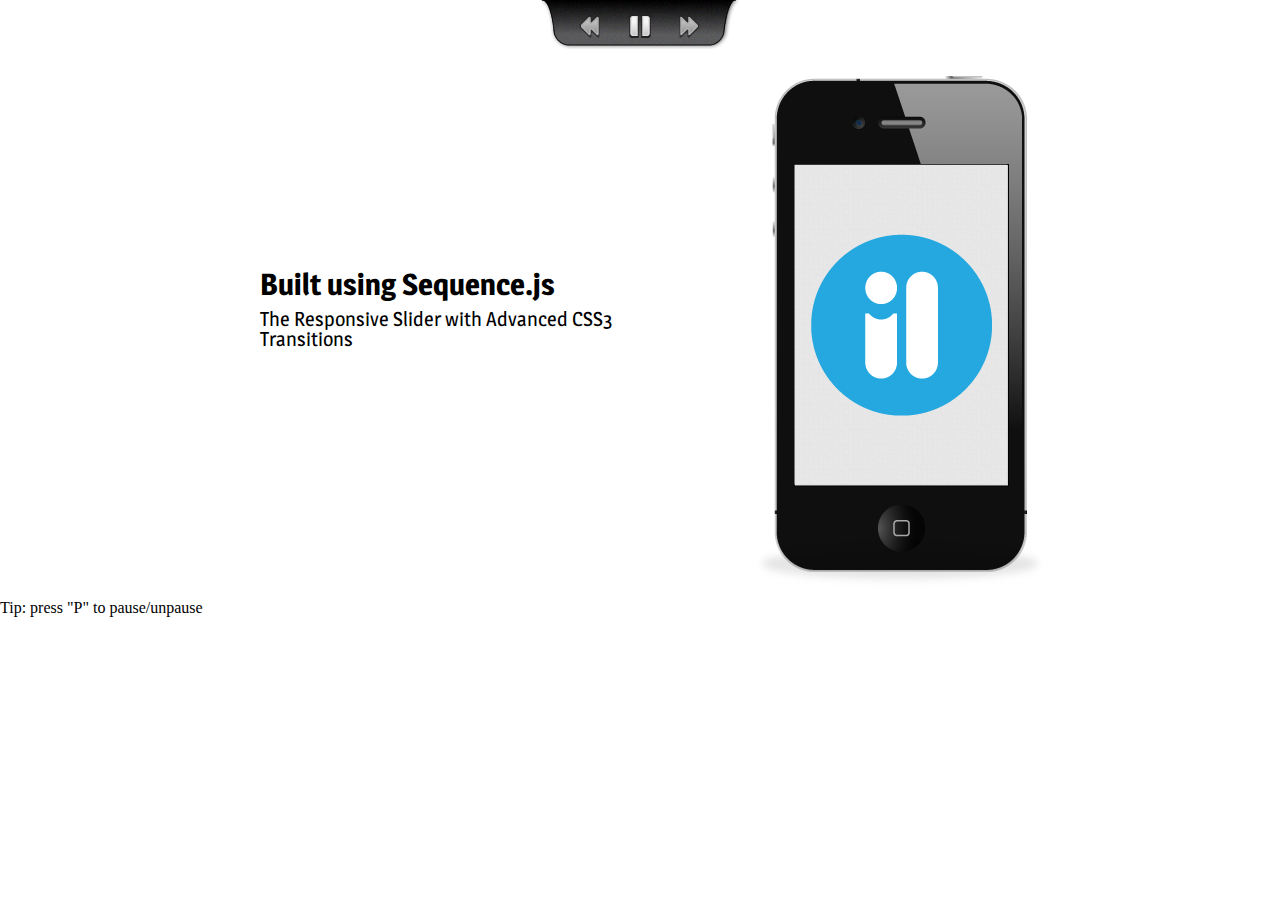
<file: student_leave_management_system/assets/css/seq-slider/apple-style/apple-style/index.html>
<!DOCTYPE html>
<html>
	<head>
		<meta charset="utf-8" />
		<meta http-equiv="X-UA-Compatible" content="IE=edge, chrome=1" />
		<title>Sequence Theme Demo - Apple Style</title>
		<link rel="stylesheet" media="screen" href="css/sequencejs-theme.apple-style.css" />
		<link rel="stylesheet" href="http://fonts.googleapis.com/css?family=Magra:400,700" />
		
		<script src="//ajax.googleapis.com/ajax/libs/jquery/1.9.1/jquery.min.js"></script>
		<script>
		 if (typeof jQuery == 'undefined'){
		    document.write(unescape('%3Cscript src="scripts/jquery-min.js" %3E%3C/script%3E'));
		 }
		</script>
		<script src="scripts/jquery.sequence-min.js"></script>
		<script src="sequencejs-options.apple-style.js"></script>
	</head>
	<body>
		<div id="sequence-theme">
			<div id="sequence">

				<ul class="controls">
					<li class="status"></li>
					<li class="sequence-prev"></li>
					<li class="sequence-pause"></li>
					<li class="sequence-next"></li>
				</ul>

				<ul class="sequence-canvas">
					<li class="animate-in">
						<div class="intro">
							<h2>Built using Sequence.js</h2>
							<h3>The Responsive Slider with Advanced CSS3 Transitions</h3>
						</div>
						<img class="iphone" src="images/iphone.png" alt="iPhone4" />
						<img class="iphone-shadow" src="images/iphone-shadow.png" />
					</li>
					<li>
						<img class="ipad" src="images/ipad.png" alt="iPad" />
						<div class="slide2">
							<h2>Creative Control</h2>
							<p>Create Acme sliders using CSS3 transitions</p>
						</div>
						<img class="ipad-shadow" src="images/ipad-shadow.png" />
					</li>
					<li>
						<div class="slide3">
							<h2>Cutting Edge</h2>
							<p>Supports modern browsers, old browsers (IE7+), touch devices and responsive designs</p>
						</div>
						<img class="iphone2" src="images/iphone.png" alt="iPhone4" />
						<img class="iphone2-shadow" src="images/iphone-shadow.png" />
						<img class="iphone3" src="images/iphone.png" alt="iPhone4" />
						<img class="iphone3-shadow" src="images/iphone-shadow.png" />
						<img class="iphone4" src="images/iphone.png" alt="iPhone4" />
						<img class="iphone4-shadow" src="images/iphone-shadow.png" />
					</li>
				</ul>

			</div>
		</div>
		<p>Tip: press "P" to pause/unpause</p>
	</body>
</html>
</file>
<file: student_leave_management_system/assets/css/seq-slider/apple-style/apple-style/css/sequencejs-theme.apple-style.css>
/*
Theme created for use with Sequence.js (http://www.sequencejs.com/)

Theme: Apple Style
Version: 1.3
Theme Author: Ian Lunn @IanLunn
Author URL: http://www.ianlunn.co.uk/
Theme URL: http://www.sequencejs.com/themes/apple-style/

This is a FREE theme and is available under a MIT License:
http://www.opensource.org/licenses/mit-license.php

Sequence.js and its dependencies are (c) Ian Lunn Design 2012 - 2014 unless otherwise stated.
*/
/* CSS RESET - http://meyerweb.com/eric/tools/css/reset/ v2.0 | 20110126 */
html, body, div, span, applet, object, iframe,
h1, h2, h3, h4, h5, h6, p, blockquote, pre,
a, abbr, acronym, address, big, cite, code,
del, dfn, em, img, ins, kbd, q, s, samp,
small, strike, strong, sub, sup, tt, var,
b, u, i, center,
dl, dt, dd, ol, ul, li,
fieldset, form, label, legend,
table, caption, tbody, tfoot, thead, tr, th, td,
article, aside, canvas, details, embed,
figure, figcaption, footer, header, hgroup,
menu, nav, output, ruby, section, summary,
time, mark, audio, video {
  margin: 0;
  padding: 0;
  border: 0;
  font-size: 100%;
  font: inherit;
  vertical-align: baseline;
}

/* HTML5 display-role reset for older browsers */
article, aside, details, figcaption, figure,
footer, header, hgroup, menu, nav, section {
  display: block;
}

body {
  line-height: 1;
}

ol, ul {
  list-style: none;
}

blockquote, q {
  quotes: none;
}

blockquote:before, blockquote:after,
q:before, q:after {
  content: '';
  content: none;
}

table {
  border-collapse: collapse;
  border-spacing: 0;
}

/* !CSS RESET */
/* prefix declarations */
/* Keyframes */
@-webkit-keyframes paused {
  /* animate the pause button when Sequence is paused */
  0% {
    background-position: 0 0;
    opacity: 0;
  }

  100% {
    background-position: 0 0;
    opacity: .7;
  }
}

@-moz-keyframes paused {
  /* animate the pause button when Sequence is paused */
  0% {
    background-position: 0 0;
    opacity: 0;
  }

  100% {
    background-position: 0 0;
    opacity: .7;
  }
}

@-ms-keyframes paused {
  /* animate the pause button when Sequence is paused */
  0% {
    background-position: 0 0;
    opacity: 0;
  }

  100% {
    background-position: 0 0;
    opacity: .7;
  }
}

@-o-keyframes paused {
  /* animate the pause button when Sequence is paused */
  0% {
    background-position: 0 0;
    opacity: 0;
  }

  100% {
    background-position: 0 0;
    opacity: .7;
  }
}

@keyframes paused {
  /* animate the pause button when Sequence is paused */
  0% {
    background-position: 0 0;
    opacity: 0;
  }

  100% {
    background-position: 0 0;
    opacity: .7;
  }
}

@-webkit-keyframes status-bar {
  /* cause the status bar to move */
  0% {
    background-position: -119px 0;
  }

  100% {
    background-position: 0 0;
  }
}

@-moz-keyframes status-bar {
  /* cause the status bar to move */
  0% {
    background-position: -119px 0;
  }

  100% {
    background-position: 0 0;
  }
}

@-ms-keyframes status-bar {
  /* cause the status bar to move */
  0% {
    background-position: -119px 0;
  }

  100% {
    background-position: 0 0;
  }
}

@-o-keyframes status-bar {
  /* cause the status bar to move */
  0% {
    background-position: -119px 0;
  }

  100% {
    background-position: 0 0;
  }
}

@keyframes status-bar {
  /* cause the status bar to move */
  0% {
    background-position: -119px 0;
  }

  100% {
    background-position: 0 0;
  }
}

@-webkit-keyframes preload {
  /* preloader icons */
  0% {
    opacity: 0;
  }

  50% {
    opacity: 1;
  }

  100% {
    opacity: 0;
  }
}

@-moz-keyframes preload {
  /* preloader icons */
  0% {
    opacity: 0;
  }

  50% {
    opacity: 1;
  }

  100% {
    opacity: 0;
  }
}

@-ms-keyframes preload {
  /* preloader icons */
  0% {
    opacity: 0;
  }

  50% {
    opacity: 1;
  }

  100% {
    opacity: 0;
  }
}

@-o-keyframes preload {
  /* preloader icons */
  0% {
    opacity: 0;
  }

  50% {
    opacity: 1;
  }

  100% {
    opacity: 0;
  }
}

@keyframes preload {
  /* preloader icons */
  0% {
    opacity: 0;
  }

  50% {
    opacity: 1;
  }

  100% {
    opacity: 0;
  }
}

/* !Keyframes */
#sequence-theme {
  width: 100%;
  height: 600px;
  overflow: hidden;
}

/* when in fallback mode (for browsers that don't support transitions) hide anything outside of the Sequence container */
#sequence.sequence-fallback {
  overflow: hidden;
}

#sequence {
  position: relative;
  height: 600px;
  width: 100%;
  max-width: 960px;
  margin: 0 auto;
  background: white;
  /* Preloader */
  /* !Preloader */
  /* Frame Animations */
  /* !Frame Animations */
}
#sequence > .sequence-canvas {
  height: 100%;
  width: 100%;
}
#sequence > .sequence-canvas > li {
  position: absolute;
  width: 100%;
  height: 100%;
  z-index: 1;
}
#sequence > .sequence-canvas li > * {
  position: absolute;
}
#sequence h2 {
  font-family: "Magra", sans-serif;
  font-size: 30px;
  font-weight: bold;
  margin: 0 0 10px 0;
}
#sequence h3 {
  font-family: "Magra", sans-serif;
  font-size: 20px;
}
#sequence .controls {
  background: url("../images/bg-controls.png") no-repeat;
  height: 49px;
  margin: 0 auto;
  position: relative;
  top: 0;
  width: 198px;
  z-index: 9999;
}
#sequence .sequence-prev,
#sequence .sequence-next {
  opacity: 0.7;
}
#sequence .sequence-next,
#sequence .sequence-prev,
#sequence .sequence-pause {
  position: absolute;
  z-index: 10000;
  top: 10px;
}
#sequence .sequence-next {
  background: url("../images/bt-next.png") 50% 4px no-repeat;
  height: 34px;
  left: 128px;
  width: 41px;
}
#sequence .sequence-next:hover,
#sequence .sequence-prev:hover,
#sequence .sequence-pause:hover {
  background-position: 50% -26px;
}
#sequence .sequence-prev {
  left: 28px;
  background: url("../images/bt-prev.png") 50% 4px no-repeat;
  height: 34px;
  width: 41px;
}
#sequence .sequence-pause {
  background: url("../images/bt-pause.png") 50% 4px no-repeat;
  cursor: pointer;
  height: 33px;
  left: 78px;
  width: 42px;
}
#sequence .sequence-pause.paused {
  background: url("../images/bt-play.png") 50% 4px no-repeat;
  height: 33px;
  left: 78px;
  width: 42px;
}
#sequence .sequence-pause.paused:hover {
  background-position: 50% -25px;
}
#sequence .status {
  background: url("../images/status-bar.png") -119px 0 repeat-y;
  -webkit-border-radius: 3px;
  -moz-border-radius: 3px;
  -ms-border-radius: 3px;
  -o-border-radius: 3px;
  border-radius: 3px;
  height: 6px;
  margin: 0 auto;
  position: relative;
  top: 4px;
  width: 118px;
}
#sequence .status.paused {
  -webkit-animation: paused 1s linear alternate infinite;
  -moz-animation: paused 1s linear alternate infinite;
  -ms-animation: paused 1s linear alternate infinite;
  -o-animation: paused 1s linear alternate infinite;
  animation: paused 1s linear alternate infinite;
}
#sequence .status.active {
  -webkit-animation: status-bar 4s linear;
  -moz-animation: status-bar 4s linear;
  -ms-animation: status-bar 4s linear;
  -o-animation: status-bar 4s linear;
  animation: status-bar 4s linear;
}
#sequence .pause-icon {
  right: 20px;
  position: absolute;
  bottom: 20px;
}
#sequence .sequence-preloader {
  height: 100%;
  position: absolute;
  width: 100%;
  z-index: 999999;
}
#sequence .sequence-preloader img {
  background: #ff9933;
  -webkit-border-radius: 6px;
  -moz-border-radius: 6px;
  -ms-border-radius: 6px;
  -o-border-radius: 6px;
  border-radius: 6px;
  display: inline-block;
  height: 12px;
  opacity: 0;
  position: relative;
  top: -50%;
  width: 12px;
  -webkit-animation: preload 1s infinite;
  -moz-animation: preload 1s infinite;
  -ms-animation: preload 1s infinite;
  -o-animation: preload 1s infinite;
  animation: preload 1s infinite;
}
#sequence .sequence-preloader .preloading {
  height: 12px;
  margin: 0 auto;
  top: 50%;
  position: relative;
  width: 48px;
}
#sequence .sequence-preloader img:nth-child(2) {
  -webkit-animation-delay: 0.15s;
  -moz-animation-delay: 0.15s;
  -ms-animation-delay: 0.15s;
  -o-animation-delay: 0.15s;
  animation-delay: 0.15s;
}
#sequence .sequence-preloader img:nth-child(3) {
  -webkit-animation-delay: 0.3s;
  -moz-animation-delay: 0.3s;
  -ms-animation-delay: 0.3s;
  -o-animation-delay: 0.3s;
  animation-delay: 0.3s;
}
#sequence .sequence-preloader .preloading-complete {
  opacity: 0;
  visibility: hidden;
  -webkit-transition-duration: 1s;
  -moz-transition-duration: 1s;
  -ms-transition-duration: 1s;
  -o-transition-duration: 1s;
  transition-duration: 1s;
}
#sequence .iphone {
  left: -450px;
  opacity: 1;
  position: absolute;
  top: -520px;
  -webkit-transform: rotate(-40deg);
  -moz-transform: rotate(-40deg);
  -ms-transform: rotate(-40deg);
  -o-transform: rotate(-40deg);
  transform: rotate(-40deg);
  -webkit-transition-duration: 1.5s;
  -moz-transition-duration: 1.5s;
  -ms-transition-duration: 1.5s;
  -o-transition-duration: 1.5s;
  transition-duration: 1.5s;
}
#sequence .animate-in .iphone {
  left: 600px;
  opacity: 1;
  top: 20px;
  -webkit-transform: rotate(0deg);
  -moz-transform: rotate(0deg);
  -ms-transform: rotate(0deg);
  -o-transform: rotate(0deg);
  transform: rotate(0deg);
  -webkit-transition-duration: 1.5s;
  -moz-transition-duration: 1.5s;
  -ms-transition-duration: 1.5s;
  -o-transition-duration: 1.5s;
  transition-duration: 1.5s;
}
#sequence .animate-out .iphone {
  left: 1100px;
  opacity: 0;
  top: -370px;
  -webkit-transform: rotate(20deg);
  -moz-transform: rotate(20deg);
  -ms-transform: rotate(20deg);
  -o-transform: rotate(20deg);
  transform: rotate(20deg);
  -webkit-transition-duration: 1s;
  -moz-transition-duration: 1s;
  -ms-transition-duration: 1s;
  -o-transition-duration: 1s;
  transition-duration: 1s;
}
#sequence .iphone-shadow {
  left: 598px;
  opacity: 0;
  top: 490px;
  position: absolute;
  -webkit-transition-duration: 1.5s;
  -moz-transition-duration: 1.5s;
  -ms-transition-duration: 1.5s;
  -o-transition-duration: 1.5s;
  transition-duration: 1.5s;
}
#sequence .animate-in .iphone-shadow {
  left: 598px;
  opacity: 1;
  -webkit-transition-duration: 1.5s;
  -moz-transition-duration: 1.5s;
  -ms-transition-duration: 1.5s;
  -o-transition-duration: 1.5s;
  transition-duration: 1.5s;
}
#sequence .animate-out .iphone-shadow {
  left: 598px;
  opacity: 0;
  -webkit-transition-duration: 2s;
  -moz-transition-duration: 2s;
  -ms-transition-duration: 2s;
  -o-transition-duration: 2s;
  transition-duration: 2s;
}
#sequence .intro {
  position: absolute;
  left: -450px;
  top: -370px;
  width: 400px;
  -webkit-transform: rotate(-40deg);
  -moz-transform: rotate(-40deg);
  -ms-transform: rotate(-40deg);
  -o-transform: rotate(-40deg);
  transform: rotate(-40deg);
  -webkit-transition-duration: 1.5s;
  -moz-transition-duration: 1.5s;
  -ms-transition-duration: 1.5s;
  -o-transition-duration: 1.5s;
  transition-duration: 1.5s;
}
#sequence .animate-in .intro {
  left: 100px;
  top: 220px;
  -webkit-transform: rotate(0deg);
  -moz-transform: rotate(0deg);
  -ms-transform: rotate(0deg);
  -o-transform: rotate(0deg);
  transform: rotate(0deg);
  -webkit-transition-duration: 1.5s;
  -moz-transition-duration: 1.5s;
  -ms-transition-duration: 1.5s;
  -o-transition-duration: 1.5s;
  transition-duration: 1.5s;
}
#sequence .animate-out .intro {
  left: 100px;
  opacity: 0;
  top: 220px;
  -webkit-transform: rotate(0deg);
  -moz-transform: rotate(0deg);
  -ms-transform: rotate(0deg);
  -o-transform: rotate(0deg);
  transform: rotate(0deg);
  -webkit-transition-duration: 1s;
  -moz-transition-duration: 1s;
  -ms-transition-duration: 1s;
  -o-transition-duration: 1s;
  transition-duration: 1s;
}
#sequence .ipad {
  left: -450px;
  position: absolute;
  top: 770px;
  -webkit-transform: rotate(-20deg);
  -moz-transform: rotate(-20deg);
  -ms-transform: rotate(-20deg);
  -o-transform: rotate(-20deg);
  transform: rotate(-20deg);
  z-index: 5;
}
#sequence .animate-in .ipad {
  left: 50px;
  top: 20px;
  -webkit-transform: rotate(0deg);
  -moz-transform: rotate(0deg);
  -ms-transform: rotate(0deg);
  -o-transform: rotate(0deg);
  transform: rotate(0deg);
  -webkit-transition-duration: 1s;
  -moz-transition-duration: 1s;
  -ms-transition-duration: 1s;
  -o-transition-duration: 1s;
  transition-duration: 1s;
}
#sequence .animate-out .ipad {
  left: -800px;
  opacity: 0;
  top: 20px;
  -webkit-transform: rotate(0deg);
  -moz-transform: rotate(0deg);
  -ms-transform: rotate(0deg);
  -o-transform: rotate(0deg);
  transform: rotate(0deg);
  -webkit-transition-duration: 1s;
  -moz-transition-duration: 1s;
  -ms-transition-duration: 1s;
  -o-transition-duration: 1s;
  transition-duration: 1s;
}
#sequence .ipad-shadow {
  left: 30px;
  top: 478px;
  opacity: 0;
  position: absolute;
  -webkit-transition-duration: 0.5s;
  -moz-transition-duration: 0.5s;
  -ms-transition-duration: 0.5s;
  -o-transition-duration: 0.5s;
  transition-duration: 0.5s;
}
#sequence .animate-in .ipad-shadow {
  left: 30px;
  opacity: 1;
  -webkit-transition-duration: 1s;
  -moz-transition-duration: 1s;
  -ms-transition-duration: 1s;
  -o-transition-duration: 1s;
  transition-duration: 1s;
}
#sequence .animate-out .ipad-shadow {
  left: -800px;
  opacity: 0;
  -webkit-transition-duration: 1s;
  -moz-transition-duration: 1s;
  -ms-transition-duration: 1s;
  -o-transition-duration: 1s;
  transition-duration: 1s;
}
#sequence .slide2 {
  left: 950px;
  position: absolute;
  top: 670px;
  width: 400px;
  -webkit-transform: rotate(20deg);
  -moz-transform: rotate(20deg);
  -ms-transform: rotate(20deg);
  -o-transform: rotate(20deg);
  transform: rotate(20deg);
}
#sequence .animate-in .slide2 {
  left: 450px;
  top: 220px;
  -webkit-transform: rotate(0deg);
  -moz-transform: rotate(0deg);
  -ms-transform: rotate(0deg);
  -o-transform: rotate(0deg);
  transform: rotate(0deg);
  -webkit-transition-duration: 1s;
  -moz-transition-duration: 1s;
  -ms-transition-duration: 1s;
  -o-transition-duration: 1s;
  transition-duration: 1s;
}
#sequence .animate-out .slide2 {
  left: 800px;
  opacity: 0;
  top: 220px;
  -webkit-transform: rotate(0deg);
  -moz-transform: rotate(0deg);
  -ms-transform: rotate(0deg);
  -o-transform: rotate(0deg);
  transform: rotate(0deg);
  -webkit-transition-duration: 1s;
  -moz-transition-duration: 1s;
  -ms-transition-duration: 1s;
  -o-transition-duration: 1s;
  transition-duration: 1s;
}
#sequence .iphone2 {
  left: 400px;
  position: absolute;
  top: -570px;
  z-index: 3;
}
#sequence .animate-in .iphone2 {
  left: 400px;
  top: 30px;
  -webkit-transition-duration: 2.5s;
  -moz-transition-duration: 2.5s;
  -ms-transition-duration: 2.5s;
  -o-transition-duration: 2.5s;
  transition-duration: 2.5s;
  -webkit-transition-timing-function: ease-in;
  -moz-transition-timing-function: ease-in;
  -ms-transition-timing-function: ease-in;
  -o-transition-timing-function: ease-in;
  transition-timing-function: ease-in;
}
#sequence .animate-out .iphone2 {
  left: 600px;
  top: 770px;
  -webkit-transform: rotate(100deg);
  -moz-transform: rotate(100deg);
  -ms-transform: rotate(100deg);
  -o-transform: rotate(100deg);
  transform: rotate(100deg);
  -webkit-transition-duration: 2.5s;
  -moz-transition-duration: 2.5s;
  -ms-transition-duration: 2.5s;
  -o-transition-duration: 2.5s;
  transition-duration: 2.5s;
}
#sequence .iphone2-shadow {
  position: absolute;
  left: 398px;
  opacity: 0;
  top: 500px;
  -webkit-transition-duration: 1s;
  -moz-transition-duration: 1s;
  -ms-transition-duration: 1s;
  -o-transition-duration: 1s;
  transition-duration: 1s;
}
#sequence .animate-in .iphone2-shadow {
  left: 398px;
  opacity: 1;
  -webkit-transition-duration: 1s;
  -moz-transition-duration: 1s;
  -ms-transition-duration: 1s;
  -o-transition-duration: 1s;
  transition-duration: 1s;
  -webkit-transition-delay: 1s;
  -moz-transition-delay: 1s;
  -ms-transition-delay: 1s;
  -o-transition-delay: 1s;
  transition-delay: 1s;
}
#sequence .animate-out .iphone2-shadow {
  left: 398px;
  opacity: 0;
  -webkit-transition-duration: 1s;
  -moz-transition-duration: 1s;
  -ms-transition-duration: 1s;
  -o-transition-duration: 1s;
  transition-duration: 1s;
}
#sequence .iphone3-shadow {
  position: absolute;
  left: 500px;
  opacity: 0;
  top: 477px;
  -webkit-transform: scale(0.9);
  -moz-transform: scale(0.9);
  -ms-transform: scale(0.9);
  -o-transform: scale(0.9);
  transform: scale(0.9);
  -webkit-transition-duration: 1s;
  -moz-transition-duration: 1s;
  -ms-transition-duration: 1s;
  -o-transition-duration: 1s;
  transition-duration: 1s;
}
#sequence .animate-in .iphone3-shadow {
  left: 500px;
  opacity: 1;
  -webkit-transition-duration: 1s;
  -moz-transition-duration: 1s;
  -ms-transition-duration: 1s;
  -o-transition-duration: 1s;
  transition-duration: 1s;
  -webkit-transition-delay: 0.5s;
  -moz-transition-delay: 0.5s;
  -ms-transition-delay: 0.5s;
  -o-transition-delay: 0.5s;
  transition-delay: 0.5s;
}
#sequence .animate-out .iphone3-shadow {
  left: 500px;
  opacity: 0;
  -webkit-transform: scale(0.9);
  -moz-transform: scale(0.9);
  -ms-transform: scale(0.9);
  -o-transform: scale(0.9);
  transform: scale(0.9);
  -webkit-transition-duration: 1s;
  -moz-transition-duration: 1s;
  -ms-transition-duration: 1s;
  -o-transition-duration: 1s;
  transition-duration: 1s;
}
#sequence .iphone4-shadow {
  position: absolute;
  left: 575px;
  opacity: 0;
  top: 455px;
  -webkit-transform: scale(0.8);
  -moz-transform: scale(0.8);
  -ms-transform: scale(0.8);
  -o-transform: scale(0.8);
  transform: scale(0.8);
  -webkit-transition-duration: 1s;
  -moz-transition-duration: 1s;
  -ms-transition-duration: 1s;
  -o-transition-duration: 1s;
  transition-duration: 1s;
}
#sequence .animate-in .iphone4-shadow {
  opacity: 1;
  -webkit-transition-duration: 1s;
  -moz-transition-duration: 1s;
  -ms-transition-duration: 1s;
  -o-transition-duration: 1s;
  transition-duration: 1s;
}
#sequence .animate-out .iphone4-shadow {
  opacity: 0;
  -webkit-transform: scale(0.8);
  -moz-transform: scale(0.8);
  -ms-transform: scale(0.8);
  -o-transform: scale(0.8);
  transform: scale(0.8);
  -webkit-transition-duration: 1s;
  -moz-transition-duration: 1s;
  -ms-transition-duration: 1s;
  -o-transition-duration: 1s;
  transition-duration: 1s;
}
#sequence .iphone3 {
  left: 500px;
  top: -570px;
  position: absolute;
  z-index: 2;
  -webkit-transform: scale(0.9);
  -moz-transform: scale(0.9);
  -ms-transform: scale(0.9);
  -o-transform: scale(0.9);
  transform: scale(0.9);
}
#sequence .animate-in .iphone3 {
  left: 500px;
  top: 30px;
  -webkit-transition-duration: 2s;
  -moz-transition-duration: 2s;
  -ms-transition-duration: 2s;
  -o-transition-duration: 2s;
  transition-duration: 2s;
  -webkit-transition-timing-function: ease-in;
  -moz-transition-timing-function: ease-in;
  -ms-transition-timing-function: ease-in;
  -o-transition-timing-function: ease-in;
  transition-timing-function: ease-in;
}
#sequence .animate-out .iphone3 {
  left: 700px;
  top: 770px;
  -webkit-transform: rotate(100deg);
  -moz-transform: rotate(100deg);
  -ms-transform: rotate(100deg);
  -o-transform: rotate(100deg);
  transform: rotate(100deg);
  -webkit-transition-duration: 2s;
  -moz-transition-duration: 2s;
  -ms-transition-duration: 2s;
  -o-transition-duration: 2s;
  transition-duration: 2s;
}
#sequence .iphone4 {
  left: 575px;
  top: -570px;
  position: absolute;
  z-index: 1;
  -webkit-transform: scale(0.8);
  -moz-transform: scale(0.8);
  -ms-transform: scale(0.8);
  -o-transform: scale(0.8);
  transform: scale(0.8);
}
#sequence .animate-in .iphone4 {
  left: 575px;
  top: 30px;
  -webkit-transition-duration: 1.5s;
  -moz-transition-duration: 1.5s;
  -ms-transition-duration: 1.5s;
  -o-transition-duration: 1.5s;
  transition-duration: 1.5s;
  -webkit-transition-timing-function: ease-in;
  -moz-transition-timing-function: ease-in;
  -ms-transition-timing-function: ease-in;
  -o-transition-timing-function: ease-in;
  transition-timing-function: ease-in;
}
#sequence .animate-out .iphone4 {
  left: 800px;
  top: 770px;
  -webkit-transform: rotate(100deg);
  -moz-transform: rotate(100deg);
  -ms-transform: rotate(100deg);
  -o-transform: rotate(100deg);
  transform: rotate(100deg);
  -webkit-transition-duration: 1.5s;
  -moz-transition-duration: 1.5s;
  -ms-transition-duration: 1.5s;
  -o-transition-duration: 1.5s;
  transition-duration: 1.5s;
}
#sequence .slide3 {
  position: absolute;
  left: -800px;
  opacity: 0;
  top: 220px;
  width: 250px;
}
#sequence .animate-in .slide3 {
  left: 100px;
  opacity: 1;
  -webkit-transition-delay: 1s;
  -moz-transition-delay: 1s;
  -ms-transition-delay: 1s;
  -o-transition-delay: 1s;
  transition-delay: 1s;
  -webkit-transition-duration: 1s;
  -moz-transition-duration: 1s;
  -ms-transition-duration: 1s;
  -o-transition-duration: 1s;
  transition-duration: 1s;
}
#sequence .animate-out .slide3 {
  left: 900px;
  opacity: 0;
  -webkit-transition-duration: 1s;
  -moz-transition-duration: 1s;
  -ms-transition-duration: 1s;
  -o-transition-duration: 1s;
  transition-duration: 1s;
}
</file>
